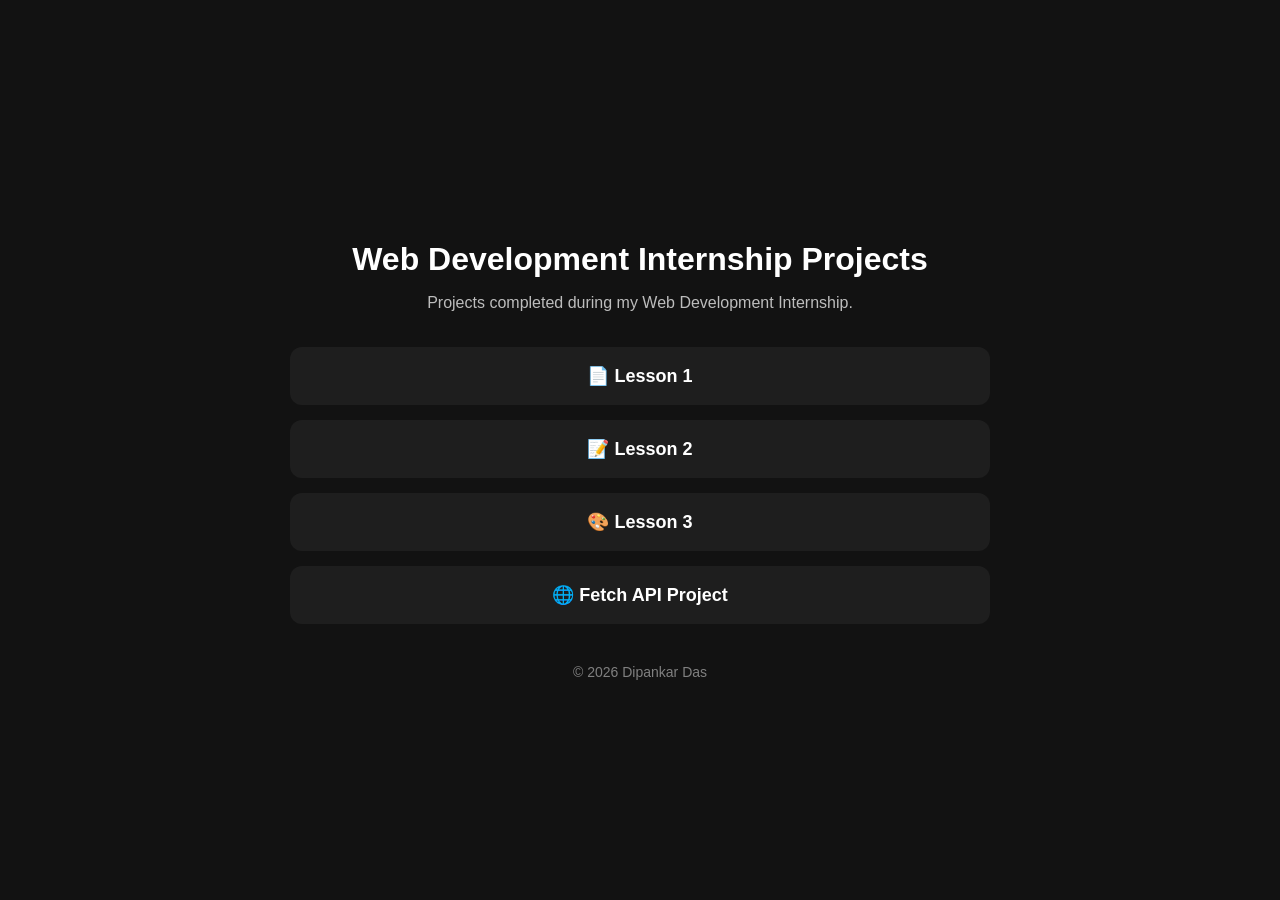
<file: index.html>
<!doctype html>
<html lang="en">
  <head>
    <meta charset="UTF-8" />
    <meta name="viewport" content="width=device-width, initial-scale=1.0" />
    <title>My Web Development Internship Projects</title>
    <link rel="stylesheet" href="style.css" />
  </head>

  <body>
    <div class="container">
      <h1>Web Development Internship Projects</h1>

      <p>Projects completed during my Web Development Internship.</p>

      <a class="card" href="1/">📄 Lesson 1</a>

      <a class="card" href="2/">📝 Lesson 2</a>

      <a class="card" href="3/">🎨 Lesson 3</a>

      <a class="card" href="fetch/">🌐 Fetch API Project</a>

      <footer>© 2026 Dipankar Das</footer>
    </div>
  </body>
</html>
</file>
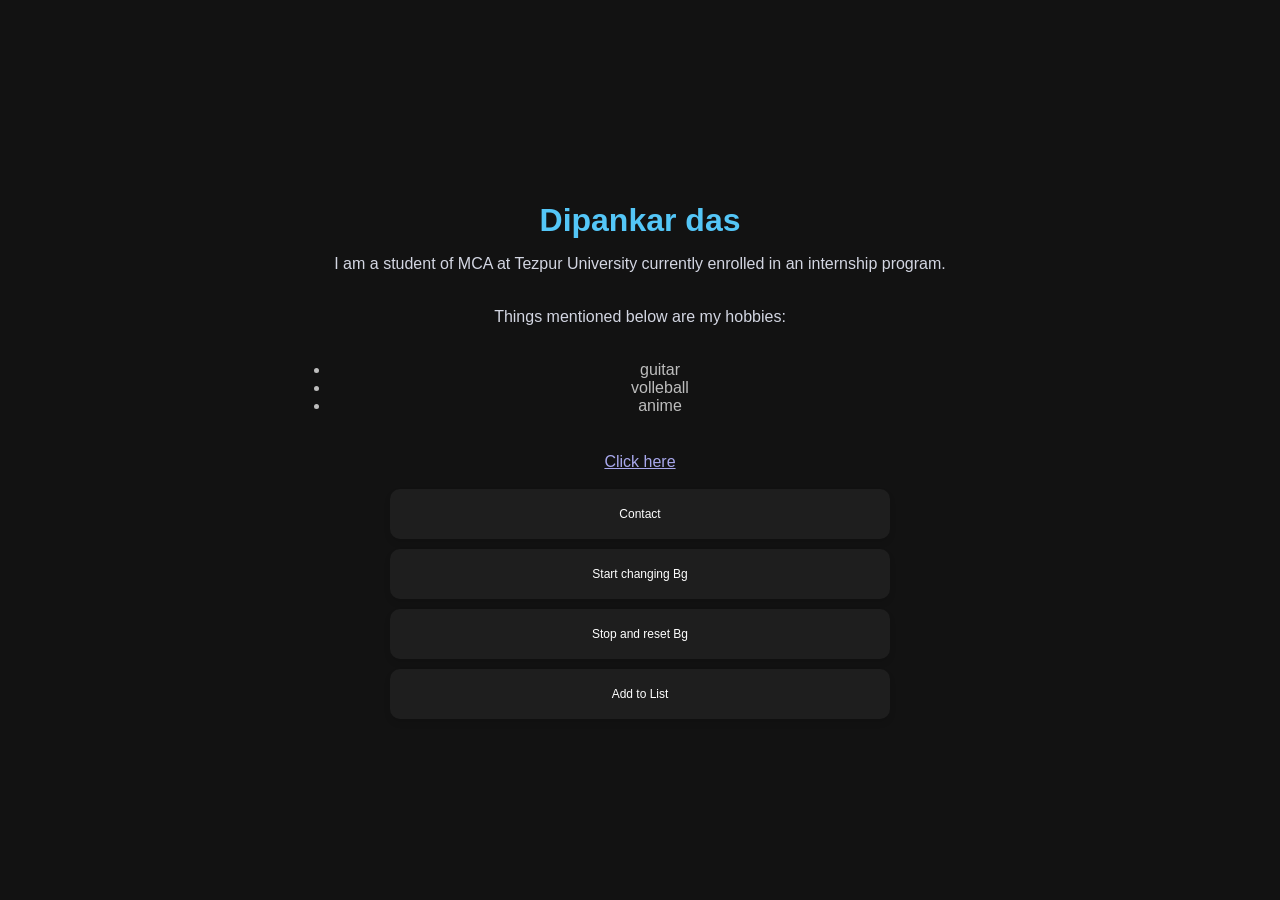
<file: 1/index.html>
<!doctype html>
<html>
  <head>
    <meta name="viewport" content="width=device-width, initial-scale=1.0" />
    <title>lesson1</title>
    <link rel="stylesheet" href="style.css" />
  </head>
  <body>
    <div class="container">
      <h1>Dipankar das</h1>
      <p>
        I am a student of MCA at Tezpur University currently enrolled in an
        internship program.
      </p>
      <p>Things mentioned below are my hobbies:</p>
      <ul class="hobbies">
        <li>guitar</li>
        <li>volleball</li>
        <li>anime</li>
      </ul>
      <br />
      <a href="https://www.youtube.com/?gl=IN"> Click here</a><br /><br />
      <div class="btn">
        <button class="btn-in" id="Contact">Contact</button>
        <button class="btn-in" id="StartChangingBg">Start changing Bg</button>
        <button class="btn-in" id="StopResetBg">Stop and reset Bg</button>
        <button class="btn-in" id="AddToList">Add to List</button>
      </div>
    </div>
    <script src="script.js"></script>
  </body>
</html>
</file>
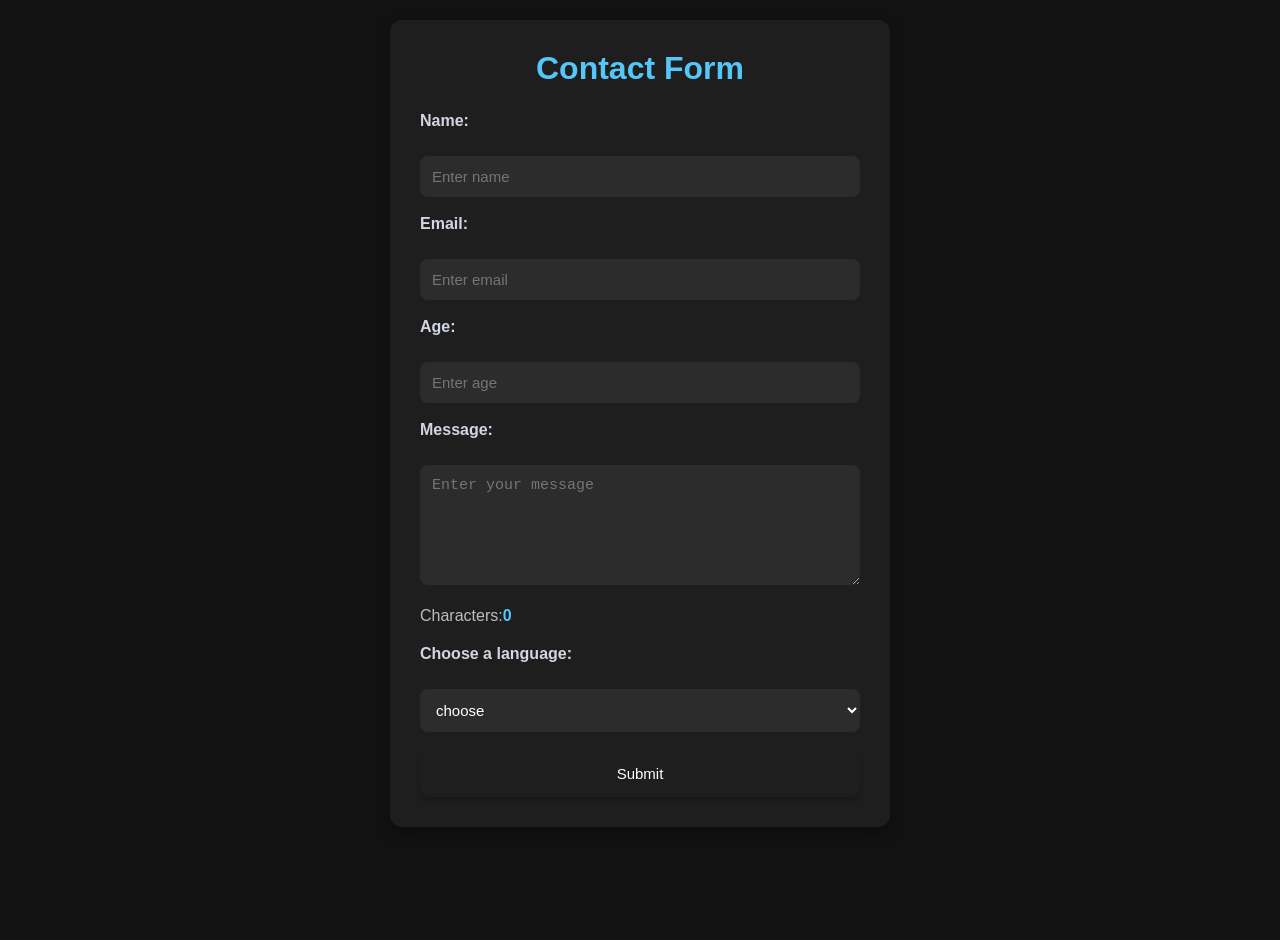
<file: 2/index.html>
<!doctype html>
<html>
  <head>
    <title>Lesson 2</title>
    <meta charset="UTF-8" />
    <meta charset="UTF-8" />
    <meta name="viewport" content="width=device-width, initial-scale=1" />
    <link rel="stylesheet" href="style.css" />
  </head>
  <body>
    <form id="form">
      <h1>Contact Form</h1>
      <label>Name:</label><br />
      <input type="text" placeholder="Enter name" id="name" /><br />
      <label>Email:</label><br />
      <input type="email" placeholder="Enter email" id="email" /><br />
      <label>Age:</label><br />
      <input type="number" placeholder="Enter age" id="age" /><br />
      <label>Message:</label><br />
      <textarea
        name="message"
        placeholder="Enter your message"
        id="message"
      ></textarea
      ><br />
      <p id="char">Characters:<span id="charCount">0 </span></p>
      <label>Choose a language:</label><br />
      <select id="language">
        <option value="" selected disabled>choose</option>
        <option value="Java">Java</option>
        <option value="JavaScript">JavaScript</option>
        <option value="Python">Python</option>
        <option value="C++">C++</option>
      </select>
      <p id="errorMsg"></p>
      <button type="submit">Submit</button>
    </form>
    <p id="successMsg"></p>
    <script src="script.js"></script>
  </body>
</html>
</file>
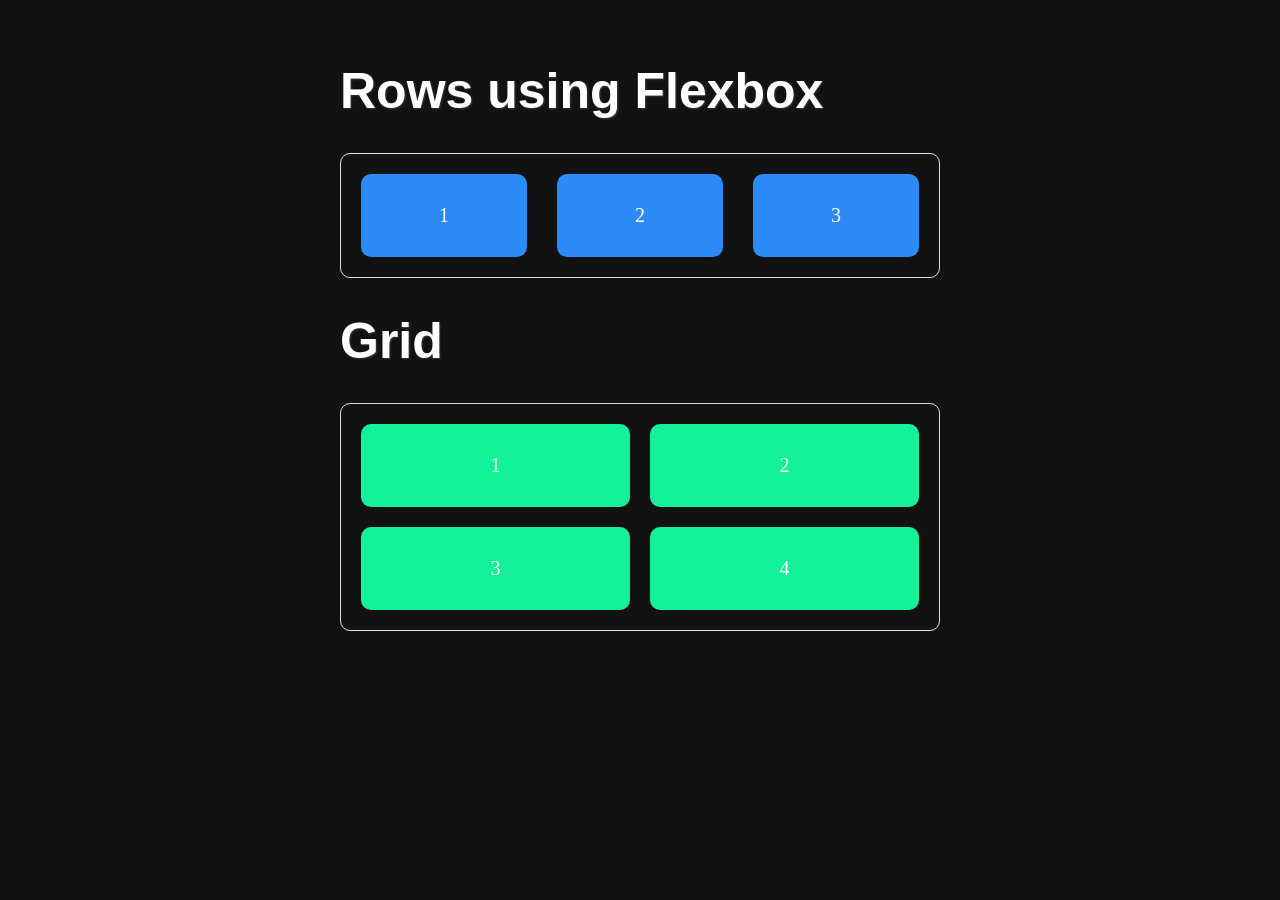
<file: 3/index.html>
<!DOCTYPE html>
<html>
    <head>
        <title></title>
        <meta charset="UTF-8">
        <meta name="viewport" content="width=device-width, initial-scale=1">
        <link href="style.css" rel="stylesheet">
    </head>
    <body>
        <div class="container">
            <h1>Rows using Flexbox </h1>
            <div class="flexbox">
                <div class="item">1</div>
                <div class="item">2</div>
                <div class="item">3</div>
            </div>
            <h1>Grid</h1>
            <div class="grid">
                <div class="grid-item">1</div>
                <div class="grid-item">2</div>
                <div class="grid-item">3</div>
                <div class="grid-item">4</div>   
            </div>
        </div>

    </body>
</html>
</file>
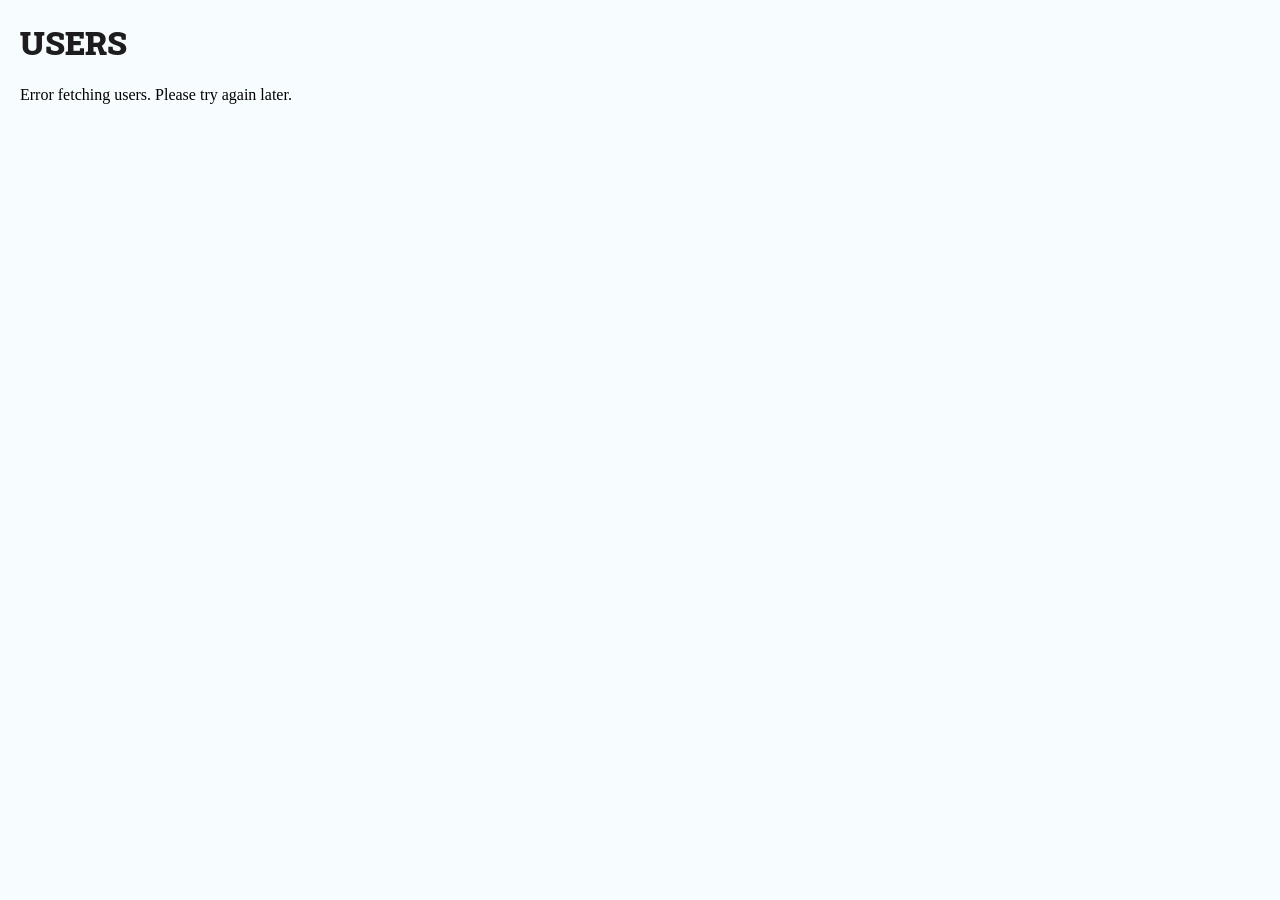
<file: fetch/index.html>
<!doctype html>
<html lang="en">
  <head>
    <title></title>
    <meta charset="UTF-8" />
    <meta name="viewport" content="width=device-width, initial-scale=1" />
    <link rel="preconnect" href="https://fonts.googleapis.com" />
    <link rel="preconnect" href="https://fonts.gstatic.com" crossorigin />
    <link
      href="https://fonts.googleapis.com/css2?family=Roboto+Slab:wght@100..900&display=swap"
      rel="stylesheet"
    />
    <link rel="stylesheet" href="style.css"/>
  </head>
  <body>
    <h1>USERS</h1>

    <div id="users"></div>

    <script src="script.js"></script>
  </body>
</html>
</file>
<file: style.css>
body {
    margin: 0;
    font-family: Arial, Helvetica, sans-serif;
    background: #121212;
    color: white;
    display: flex;
    justify-content: center;
    align-items: center;
    min-height: 100vh;
}

.container {
    width: 90%;
    max-width: 700px;
    text-align: center;
}

h1 {
    margin-bottom: 10px;
}

p {
    color: #bdbdbd;
    margin-bottom: 35px;
}

.card {
    display: block;
    text-decoration: none;
    color: white;
    background: #1e1e1e;
    padding: 18px;
    margin: 15px 0;
    border-radius: 12px;
    transition: 0.25s;
    font-size: 18px;
    font-weight: bold;
}

.card:hover {
    background: #2962ff;
    transform: translateY(-3px);
}

footer {
    margin-top: 40px;
    color: gray;
    font-size: 14px;
}
</file>
<file: 1/style.css>
body{
    margin:0;
    font-family:Arial, Helvetica, sans-serif;
    background:#121212;
    color:white;
    display:flex;
    justify-content:center;
    align-items:center;
    min-height:100vh;
}

.container{
    width:90%;
    max-width:700px;
    text-align:center;
}

h1{
    color: #54c6f7;
    margin-bottom: 10px;
}

p{
    color:#d3d6e2;
    margin-bottom:35px;
}
ul{
    color:#bdbdbd;
    margin-bottom: 20px;
}
a{
    color:rgb(168, 168, 236);
    font-family: sans-serif;
}

.btn{
    display: flex;
    flex-direction: column;
    gap: 10px;
    align-items: center;
}
            
.btn-in{
    width: 500px;
    transition: 0.2s;
    background-color:#1e1e1e;
    color:white;
    padding: 18px;
    border-radius:10px;
    border: none;
    box-shadow: 0px 4px 6px rgba(0, 0, 0, 0.1);
    font-size:12px;
}

.btn-in:hover{
    background:#2962ff;
    transform:translateY(-3px);
    cursor: pointer;
}
@media (max-width: 600px){

    h1{
    font-size: 28px;
    }

    p{
    font-size: 14px;
    }

    .btn-in{
    width: 250px;
    }
}
</file>
<file: 2/style.css>
* {
    margin: 0;
    padding: 0;
    box-sizing: border-box;
}

body {
    font-family: Arial, Helvetica, sans-serif;
    background: #121212;
    color: white;
    display: flex;
    justify-content: center;
    align-items: flex-start;
    min-height: 100vh;
    padding: 20px;
}

#form {
    width: 100%;
    max-width: 500px;
    background: #1e1e1e;
    padding: 30px;
    border-radius: 12px;
    box-shadow: 0 5px 15px rgba(0, 0, 0, .3);
}

h1 {
    text-align: center;
    color: #54c6f7;
    margin-bottom: 25px;
}

label {
    display: block;
    margin-bottom: 8px;
    color: #d3d6e2;
    font-weight: bold;
}

input,
textarea,
select {
    width: 100%;
    padding: 12px;
    margin-bottom: 18px;
    border: none;
    border-radius: 8px;
    background: #2c2c2c;
    color: white;
    font-size: 15px;
    outline: none;
    transition: .2s;
}

input:focus,
textarea:focus,
select:focus {
    border: 2px solid #54c6f7;
}

textarea {
    resize: vertical;
    min-height: 120px;
}

#char {
    color: #bdbdbd;
    margin-bottom: 20px;
}

#charCount {
    color: #54c6f7;
    font-weight: bold;
}

button {
    width: 100%;
    padding: 15px;
    border: none;
    border-radius: 10px;
    background: #1e1e1e;
    color: white;
    font-size: 15px;
    cursor: pointer;
    transition: .2s;
    box-shadow: 0 4px 6px rgba(0, 0, 0, .2);
}

button:hover {
    background: #2962ff;
    transform: translateY(-3px);
}

#errorMsg {
    margin-top: 15px;
    text-align: center;
    font-weight: bold;
    min-height: 20px;
    display: none;
}

#successMsg {
    display: flex !important;
    flex-direction: column;
    justify-content: center;
    align-items: center;
    min-height: 100vh;
    font-size: 20px;
}

@media (max-width: 600px) {

    body {
        padding: 10px;
    }

    #form {
        max-width: 100%;
        padding: 20px;
    }

    h1 {
        font-size: 32px;
    }

    label {
        font-size: 18px;
    }

    input,
    textarea,
    select,
    button {
        font-size: 16px;
        padding: 14px;
    }
}
</file>
<file: 3/style.css>
body{
    background-color: #121212;
}

.container{
    max-width: 600px;
    margin: 0 auto;
    padding: 20px;
}

h1{
    font-size: 50px;
    font-family: sans-serif;
    color: white;
    text-shadow: 1px 1px 2px rgba(74, 73, 73, 0.7);
}

.flexbox{
    display: flex;
    border-radius: 10px;
    padding: 20px;
    border: 1px solid #ddd;
    gap:30px;
    
}

.item{
    color: white;
    background-color: rgb(44, 139, 247);
    border-radius: 10px;
    padding: 30px;
    font-size: 20px;
    flex: 1;  
    text-align: center;
}

.grid{
    display: grid;
    grid-template-columns: 1fr 1fr ;
    gap: 20px;
    border-radius: 10px;
    border: 1px solid #ddd;
    padding: 20px;
}

.grid-item{
    color: white;
    background-color: rgb(19, 242, 153);
    border-radius: 10px;
    padding: 30px;
    font-size: 20px;
    text-align: center;
}
</file>
<file: fetch/style.css>
body {
    margin: 20px;
    background-color: #f7fcfe;
}

h1 {
    color: #1d1d1f;
    font-weight: 900;
    font-family: "Roboto Slab", Arial, sans-serif;
}

.user {
    padding: 10px;
    margin-bottom: 10px;
    border-radius: 9px;
    background-color:#121212;
    color: #ffffff;
    box-shadow: 1px 1px 1px rgba(92, 86, 86, 0.3);
}

.user h2 {
    font-family: "Roboto Slab", Arial, sans-serif;
    margin: 0;
    font-size: 1.2em;
}

.user p {
    margin: 5px 0;
}
</file>
